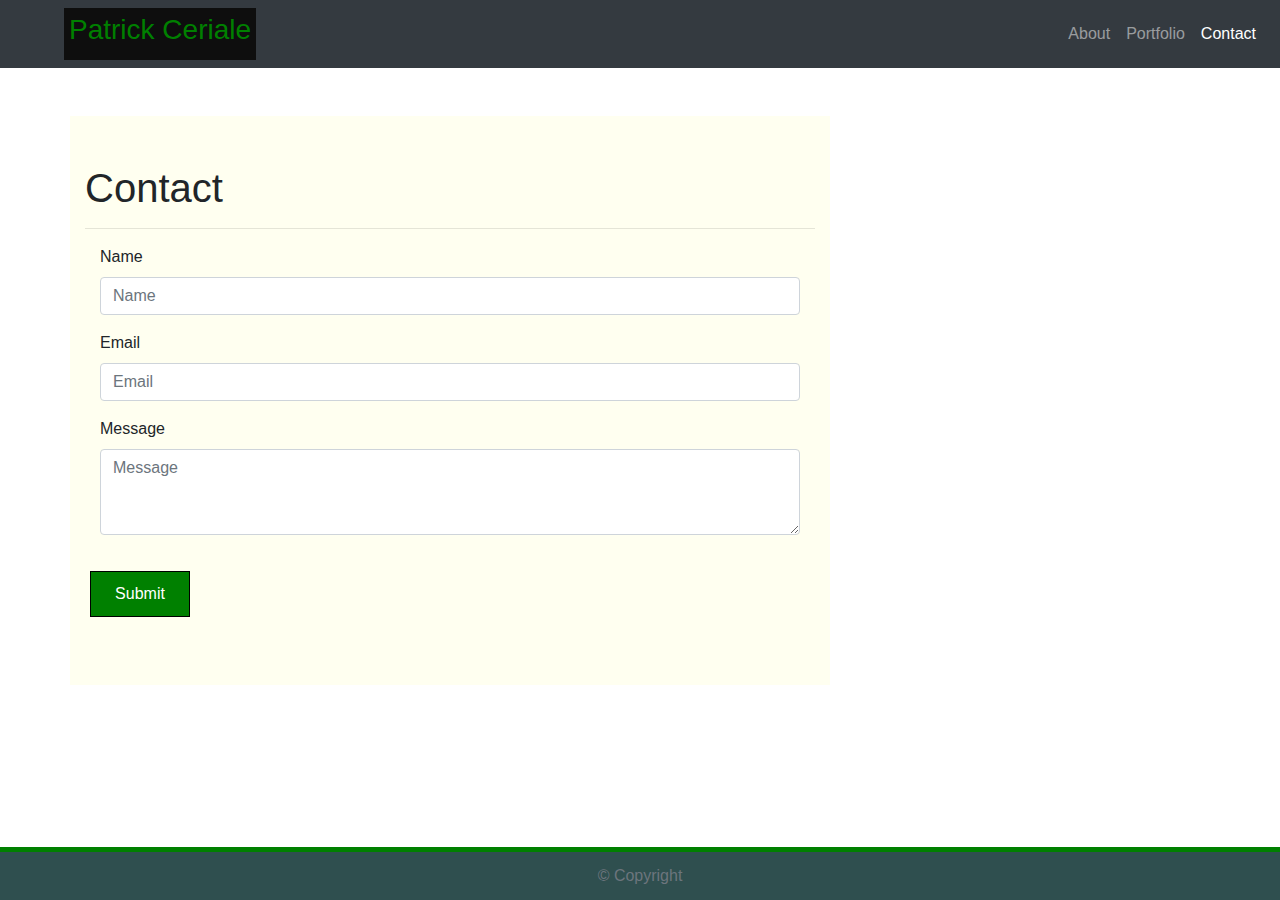
<file: contact.html>
<!DOCTYPE html>
<html lang="en">

<head>
    <meta charset="UTF-8">
    <meta name="viewport" content="width=device-width, initial-scale=1.0">
    <title>Contact</title>
    <!-- Link to Boostrap stylesheet -->
    <link rel="stylesheet" href="https://stackpath.bootstrapcdn.com/bootstrap/4.5.2/css/bootstrap.min.css"
        integrity="sha384-JcKb8q3iqJ61gNV9KGb8thSsNjpSL0n8PARn9HuZOnIxN0hoP+VmmDGMN5t9UJ0Z" crossorigin="anonymous">
    <link rel="stylesheet" href="style.css">
</head>

<body>
    <!-- Bootstrap NavBar edited to copy template-->
    <nav class="navbar navbar-expand-lg navbar-dark bg-dark">
        <a class="navbar-brand mx-5" href="#" id="Patrick">
            <h3>Patrick Ceriale</h3>
        </a>
        <button class="navbar-toggler" type="button" data-toggle="collapse" data-target="#navbarNav"
            aria-controls="navbarNav" aria-expanded="false" aria-label="Toggle navigation">
            <span class="navbar-toggler-icon"></span>
        </button>
        <div class="collapse navbar-collapse" id="navbarNav">
            <ul class="navbar-nav ml-auto">
                <li class="nav-item">
                    <a class="nav-link" href="index.html">About</a>
                </li>
                <li class="nav-item">
                    <a class="nav-link" href="portfolio.html">Portfolio</a>
                </li>
                <li class="nav-item active">
                    <a class="nav-link" href="contact.html">Contact<span class="sr-only">(current)</span></a>
                </li>
            </ul>
        </div>
    </nav>
    <!-- Container with page's content fit to match template -->
    <div class="container my-5">
        <div class="row">
            <div id="info-box" class="col-md-8 mb-5 py-5">
                <h1>Contact</h1>
                <hr>
                <div class="container">
                    <!-- Container holding Bootstrap Form wit added textarea -->
                    <form>
                        <div class="form-group">
                            <label for="exampleInputEmail1">Name</label>
                            <input type="email" class="form-control" id="exampleInputEmail1"
                                aria-describedby="emailHelp" placeholder="Name">
                        </div>
                        <div class="form-group">
                            <label for="exampleInputEmail1">Email</label>
                            <input type="email" class="form-control" id="exampleInputEmail1" placeholder="Email">
                        </div>
                        <div class="form-group">
                            <label for="exampleFormControlTextarea1">Message</label>
                            <textarea class="form-control" id="exampleFormControlTextarea1" rows="3"
                                placeholder="Message"></textarea>
                        </div>
                    </form>
                </div>
                <div class="row">
                    <button type="submit" class="btn btn-primary">Submit</button>
                </div>
            </div>
        </div>
    </div>
    <!-- Bootstrap Footer to match template-->
    <footer class="card-footer text-muted">
        &#169; Copyright
    </footer>
    <!-- Link to Bootstrap JavaScript -->
    <script src="https://code.jquery.com/jquery-3.5.1.slim.min.js"
        integrity="sha384-DfXdz2htPH0lsSSs5nCTpuj/zy4C+OGpamoFVy38MVBnE+IbbVYUew+OrCXaRkfj"
        crossorigin="anonymous"></script>
    <script src="https://cdn.jsdelivr.net/npm/popper.js@1.16.1/dist/umd/popper.min.js"
        integrity="sha384-9/reFTGAW83EW2RDu2S0VKaIzap3H66lZH81PoYlFhbGU+6BZp6G7niu735Sk7lN"
        crossorigin="anonymous"></script>
    <script src="https://stackpath.bootstrapcdn.com/bootstrap/4.5.2/js/bootstrap.min.js"
        integrity="sha384-B4gt1jrGC7Jh4AgTPSdUtOBvfO8shuf57BaghqFfPlYxofvL8/KUEfYiJOMMV+rV"
        crossorigin="anonymous"></script>
</body>

</html>
</file>
<file: style.css>
/* Image link for background, along with sizing to fill viewable screen */
body {
  background-image: url(https://st.depositphotos.com/2369859/4437/i/950/depositphotos_44378577-stock-photo-abstract-green-background-texture-design.jpg);
  background-position: center;
  -webkit-background-size: cover;
  -moz-background-size: cover;
  -o-background-size: cover;
  background-size: cover;
  min-height: 100vh;
}
/* Navbar styling */
#Patrick {
  color: green;
  background-color: rgb(14, 14, 14);
  padding: 5px;
}
/* Footer styling */
.card-footer {
  position: fixed;
  bottom: 0%;
  width: 100%;
  text-align: center;
  background-color: darkslategrey;
  border-top-width: 5px;
  border-color: green;
}
/* Container background */
#info-box {
  background-color: ivory;
}
/* Homepage picture margin */
#about-image {
  margin: 10px;
}
/* Contact submit button styling */
.btn {
  margin: 20px;
  background-color: green;
  border-color: black;
  border-radius: 0%;
  padding: 10px;
  width: 100px;
}
</file>
